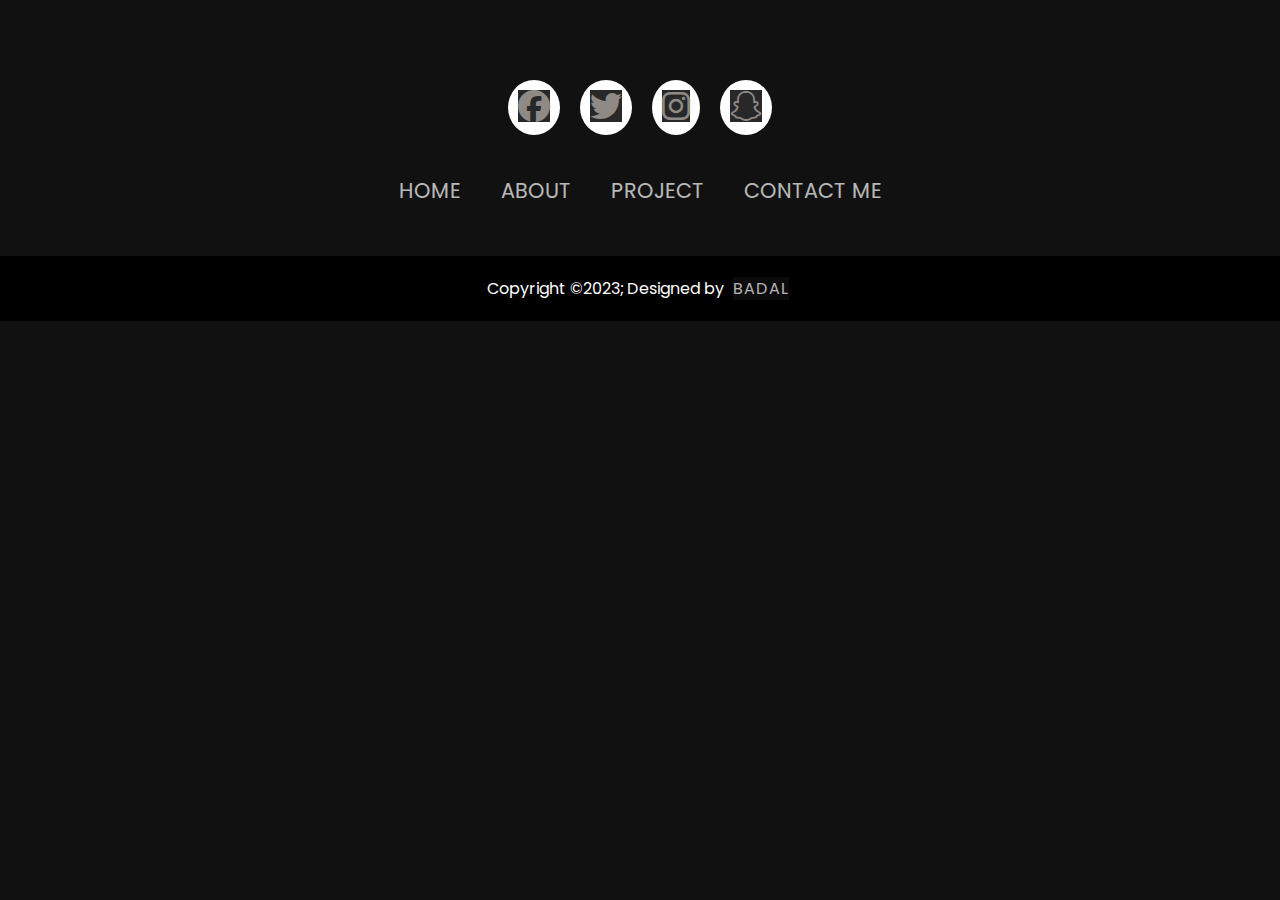
<file: footer.html>
<!DOCTYPE html>
<html lang="en">
<head>
    <meta charset="UTF-8">
    <meta name="viewport" content="width=device-width, initial-scale=1.0">
    <title>footer</title>
    <link rel="stylesheet" href="foooter.css">
    <link
      href="https://fonts.googleapis.com/css2?family=Oswald:wght@200&family=Poppins:wght@400;600;700&display=swap"
      rel="stylesheet"
    />
    <link rel="stylesheet" href=https://cdnjs.cloudflare.com/ajax/libs/font-awesome/6.4.0/css/all.min.css>
</head>
<body>
    <footer>
        <div class="footercontainer">
            <div class="socailicon">
                <a href=""><i class="fa-brands fa-facebook"></i></a>
                <a href=""><i class="fa-brands fa-twitter"></i></a>
                <a href="">
                    <i class="fa-brands fa-instagram"></i>
                </a>
                <a href="">
                    <i class="fa-brands fa-snapchat"></i>
                </a>
            </div>
            <div class="footernav">
                <ul>
                    <li><a href="#">HOME</a></li>
                    <li><a href="#">ABOUT</a></li>
                    <li><a href="projects.html">PROJECT</a></li>
                    <li><a href="#">CONTACT ME</a></li>
                  </ul>
            </div>
        </div>
        <div class="footerbottom">
            Copyright &copy;2023; Designed by <span class="designer">Badal</span>
        </div>

    </footer>
</body>
</html>
</file>
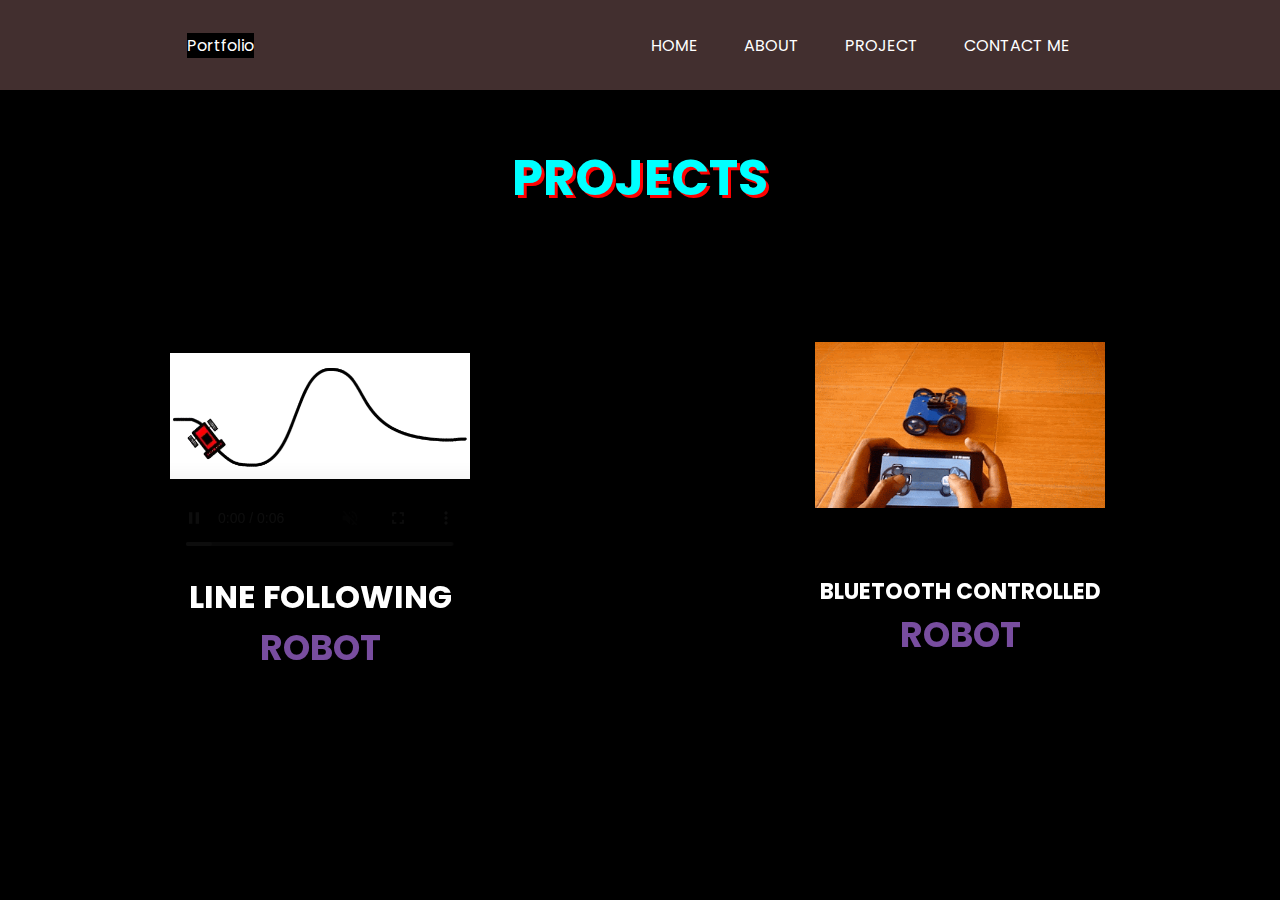
<file: projects.html>
<!DOCTYPE html>
<html lang="en">
  <head>
    <meta charset="UTF-8" />
    <meta name="viewport" content="width=device-width, initial-scale=1.0" />
    <title>projects</title>
    <link
      href="https://fonts.googleapis.com/css2?family=Oswald:wght@200&family=Poppins:wght@400;600;700&display=swap"
      rel="stylesheet"
    />
    <link rel="stylesheet" href="projects.css" />
  </head>
  <body> 
    <header>
    <nav>
      <div class="left">Portfolio</div>
      <div class="right">
        <ul>
          <li><a href="index.html">HOME</a></li>
          <li><a href="#">ABOUT</a></li>
          <li><a href="projects.html">PROJECT</a></li>
          <li><a href="#">CONTACT ME</a></li>
        </ul>
      </div>
    </nav>
  </header>
    <section class="proje1">
        <div>
            <h1 >PROJECTS</h1>
        </div>
       </section>
    <section class="projects">
      
      <div class="flip-card">
        <div class="flip-card-inner">
          <div class="flip-card-front">
            <video width="300px" height="300px" autoplay muted controls loop>
              <source src="lfr.mp4" type="video/mp4" />
            </video>
            <h1>LINE FOLLOWING</h1>
            <span id="sp1">ROBOT</span>
          </div>
          <div class="flip-card-back">
            <h1>LINE FOLLOWING ROBOT</h1>
            <p id="p1">
              The line follower robot is a mobile machine that can detect and
              follow the line drawn on the floor. the path is predefined and can
              be either visible like a black line on a white surface
            </p>
          </div>
        </div>
      </div>
      <div class="flip-card">
        <div class="flip-card-inner">
          <div class="flip-card-front">
            <img id="bt" src="bt.gif" alt="Avatar" />
            <p id="bt2">BLUETOOTH CONTROLLED</p>
            <span id="sp1">ROBOT</span>
          </div>
          <div class="flip-card-back">
            <h1>BLUETOOTH CONTROLLED ROBOT</h1>
            
            <p id="p1">Bluetooth controlled Robot is controlled by using Android mobile phone only needs to touch button in android phone to control the Robot in forward, backward, left and right directions</p>
          </div>
        </div>
      </div>
    </section>
  </body>
</html>
</file>
<file: foooter.css>
* {
  margin: 0;
  padding: 0;
  box-sizing: border-box;
  background-color: #111;
  color: white;
  list-style: none;
  text-decoration: none;
  font-family: "Oswald", sans-serif;
  font-family: "Poppins", sans-serif;
}
footer{
    background-color: #111;
}
.footercontainer{
    width: 100%;
    padding: 70px 30px 20px ;
}
.socailicon
{
    display: flex;
    justify-content: center;
    
}
.socailicon a{
    text-decoration: none;
    margin: 10px;
    padding: 10px;
    background-color: #fff;
    border-radius: 50%;
}
.socailicon a i{
    font-size: 2em;
    opacity: 0.9;
    color:rgb(132, 126, 123);
}
.socailicon a:hover{
    background-color: #111;
    transition: 0.5s;

}
.socailicon a:hover i{
    background-color: #fff;
    transition: 0.5s;
}
.footernav
{
    margin: 30px 0px;

}
.footernav ul{
    display: flex;
    justify-content: center;
}
.footernav ul li a{
    margin: 20px;
    font-size: 1.3em;
    opacity: 0.7;
    transition: 0.5s;
}
.footernav ul li a:hover{
     opacity: 1;

}
.footerbottom{
    background-color:  #000;
    padding: 20px;
    text-align: center;
}
.footerbottom p{
    color: white;
}
.designer
{
    text-transform: uppercase;
    letter-spacing: 1px;
    opacity: 0.7;
    font-weight: 400;
    margin: 0px 5px;
}
@media(max-width:700px){
    .footernav ul{
        flex-direction: column;

    }
    .footernav ul li{
        width: 100%;
        text-align: center;
        margin: 10px;
    }
}
</file>
<file: projects.css>
*{
    margin: 0;
  padding: 0;
  background-color: black;
  color: white;
  list-style: none;
  text-decoration: none;
  font-family: "Oswald", sans-serif;
  font-family: "Poppins", sans-serif;
}
.flip-card {
    background-color: transparent;
    width: 300px;
    height: 400px;
    perspective: 1000px;
  }
  
  .flip-card-inner {
    position: relative;
    width: 100%;
    height: 100%;
    text-align: center;
    transition: transform 0.6s;
    transform-style: preserve-3d;
    box-shadow: 0 4px 8px 0 rgba(0,0,0,0.2);
  }
  
  .flip-card:hover .flip-card-inner {
    transform: rotateY(180deg);
  }
  
  .flip-card-front, .flip-card-back {
    position: absolute;
    width: 100%;
    height: 100%;
    -webkit-backface-visibility: hidden;
    backface-visibility: hidden;
  }
  
  .flip-card-front {
    /* background-color: #bbb; */
    color: black;
  }
  
  .flip-card-back {
    /* background-color: #2980b9; */
    font-size: larger;
    padding: 10px;
    color: white;
    transform: rotateY(180deg);
  }
.projects{
    display: flex;
    justify-content: space-around;
    align-items: center;
}
#sp1
{
    color: rgb(120, 77, 159);
    font-size: 35px;
    font-weight: bolder;
}
#p1
{
    text-align: center;
    font-size: larger;
}
#bt
{
    margin-top: 76px;
    margin-bottom: 25px;
    width: 290px;
    height: 166px;
}
#bt2
{
    font-size: 22px;
    font-weight: bolder;
    margin-top: 35px;
}
.proje1 h1
{
    margin: 50px;
    font-size: 50px;
    font-weight: bolder;
    text-shadow: 3px 3px #ff0000;
    text-align: center;
    color: aqua;
}
nav {
  display: flex;
  flex-wrap: wrap;
  flex-direction: row;
  justify-content: space-around;
  align-items: center;
  height: 90px;
  background-color: rgb(66, 47, 47);
}
nav ul {
  display: flex;
  justify-content: center;
  flex-direction: row;
  background-color: rgb(66, 47, 47);
}
nav ul li {
  margin: 0 23px;
  background-color: rgb(66, 47, 47);
}
nav ul li a {
  background-color: rgb(66, 47, 47);
}
nav ul li a:hover{
    background-color: rgb(196, 34, 34);
    border-radius: 5px;
    border: 1px solid black;
    padding: 2px 3px;
    font-size: 1.04rem;
    cursor: -webkit-grabbing; cursor: grabbing;
    
  }
</file>
